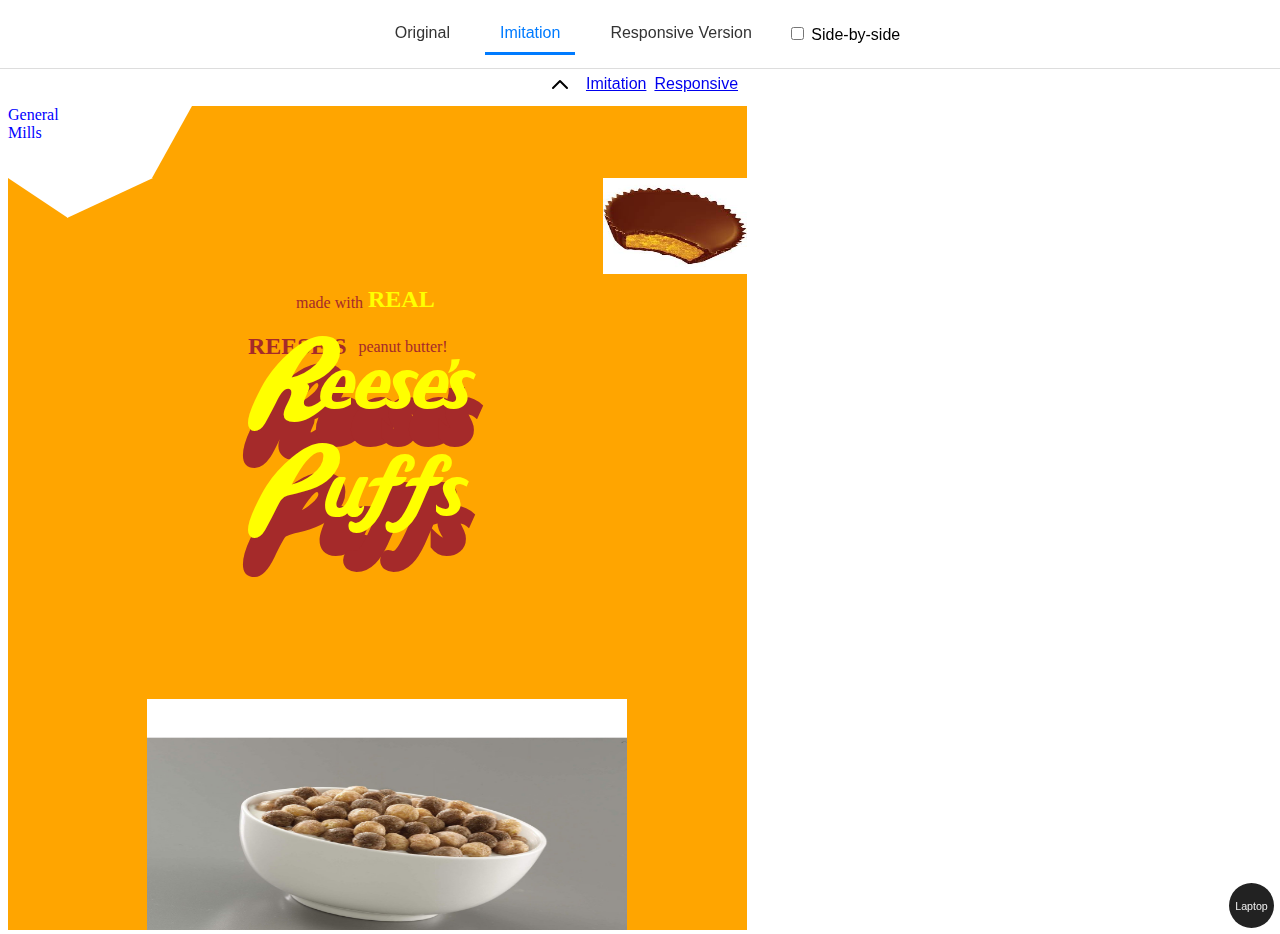
<file: index.html>
<!DOCTYPE html>
<!-- 

  THE ONLY THING YOU SHOULD HAVE TO CHANGE IN THIS
  FILE IS THE IMAGE NAME, WHICH IS SET TO 

  original.jpg

  IF YOUR FILE WITH AN IMAGE OF YOUR LAYOUT HAS A DIFFERENT
  NAME, CHANGE THE IMAGE TAG BELOW

  -->
<html>

<head>
  <meta charset="utf-8" />
  <meta name="viewport" content="width=device-width" />
  <title>Imitation Project</title>
  <link href="do_not_modify/style.css" rel="stylesheet" type="text/css" />
</head>

<body>
  <header>
    <nav>
      <a class="orig-link" href="#original">Original</a>
      <a href="#imitation" class="active">Imitation</a>
      <a href="#responsive" class="">Responsive Version</a>
      <label class="sbs-toggle">
        <input type="checkbox" id="sbs">
        Side-by-side
      </label>
    </nav>
    <div class="popout-bar">
      <button id="minimize"><svg xmlns="http://www.w3.org/2000/svg" width="24" height="24" fill="none"
          stroke="currentColor" stroke-width="2" stroke-linecap="round" stroke-linejoin="round"
          class="feather feather-arrow-up" viewBox="0 0 24 12">
          <polyline points="5 12 12 5 19 12"></polyline>
        </svg></button>
      <a href="imitation.html" class="popout-link">Imitation</a>
      <a href="responsive.html" class="popout-link">Responsive</a>
    </div>
  </header>
  <main>
    <div id="original" class="content">
      <div class="center">
        <!-- IMAGE TAG BELOW -->
        <!-- FIX SRC= AS NEEDED -->
        <figure>
          <img src="reeses.png" />
          <figcaption>
            Original Layout from [note where the layout came from here]
          </figcaption>
        </figure>
        <!-- END OF IMAGE TAG -->
        <!-- NOTHING ELSE TO EDIT HERE -->
      </div>
    </div>
    <div id="imitation" class="content">
      <iframe src="imitation.html"></iframe>
    </div>
    <div id="responsive" class="visible content">
      <iframe src="responsive.html"></iframe>
    </div>
  </main>

  <script src="do_not_modify/script.js"></script>
</body>

</html>
</file>
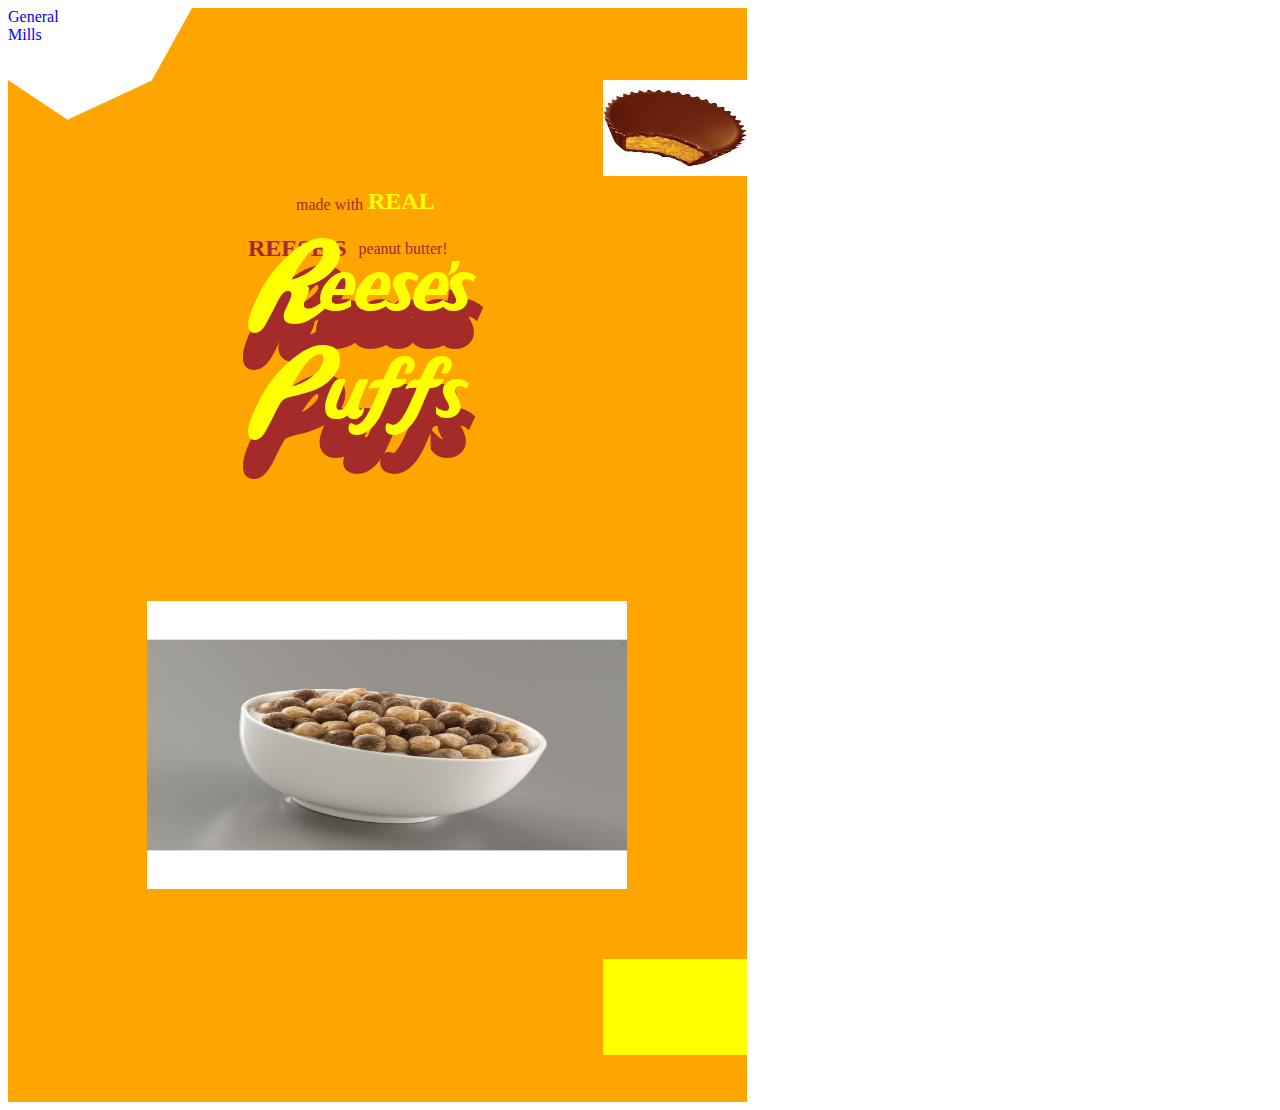
<file: imitation.html>
<!DOCTYPE html>
<html>

<head>
  <meta charset="utf-8" />
  <meta name="viewport" content="width=device-width" />
  <title>repl.it</title>
  <link rel="preconnect" href="https://fonts.googleapis.com" />
  <link rel="preconnect" href="https://fonts.gstatic.com" crossorigin />
  <link href="https://fonts.googleapis.com/css2?family=Work+Sans:wght@211;400;738;763&display=swap" rel="stylesheet" />
  <link href="imitation.css" rel="stylesheet" type="text/css" />
</head>

<body>
  <main>
    <div class="generalmills">
      General <br>
      Mills
    </div>
    <div class="angleone"></div>
    <div class="angletwo"></div>
    <div class="anglethree"></div>
    <img class="reeseone" src="reesesman.jpg">
    <p class="madewith">made with</p>
    <h2 class="real">REAL</h2>
    <h2 class="reeses">REESE'S</h2>
    <p class="peanutbutter">peanut butter!</p>
    <p class="reesespuffsone">Reese's<br> Puffs</p>
    <p class="reesespuffstwo">Reese's<br> Puffs</p>
    <img class="bowl" src="reesesbowl.jpeg">
    <div class="oz"></div>
  </main>
</body>

</html>
</file>
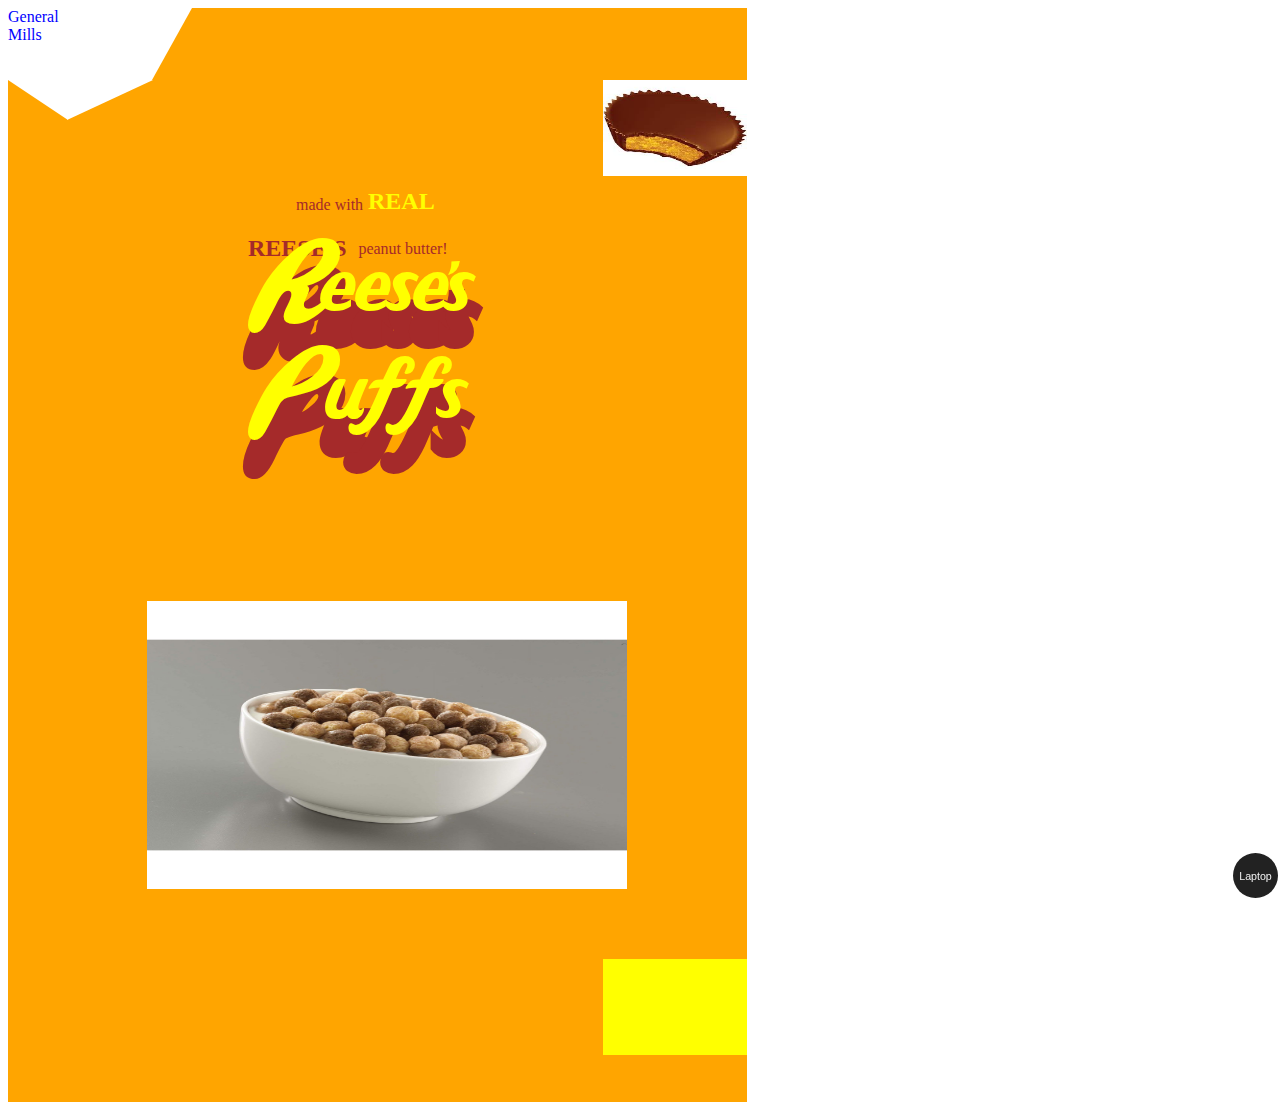
<file: responsive.html>
<!DOCTYPE html>
<html>

<head>
  <meta charset="utf-8" />
  <meta name="viewport" content="width=device-width" />
  <title>repl.it</title>
  <link rel="preconnect" href="https://fonts.googleapis.com" />
  <link rel="preconnect" href="https://fonts.gstatic.com" crossorigin />
  <link href="https://fonts.googleapis.com/css2?family=Work+Sans:wght@211;400;738;763&display=swap" rel="stylesheet" />
  <link href="responsive.css" rel="stylesheet" type="text/css" />
</head>

<body>
  <main>
    <div class="generalmills">
      General <br>
      Mills
    </div>
    <div class="angleone"></div>
    <div class="angletwo"></div>
    <div class="anglethree"></div>
    <img class="reeseone" src="reesesman.jpg">
    <p class="madewith">made with</p>
    <h2 class="real">REAL</h2>
    <h2 class="reeses">REESE'S</h2>
    <p class="peanutbutter">peanut butter!</p>
    <p class="reesespuffsone">Reese's<br> Puffs</p>
    <p class="reesespuffstwo">Reese's<br> Puffs</p>
    <img class="bowl" src="reesesbowl.jpeg">
    <div class="oz"></div>
  </main>
</body>

</html>
</file>
<file: do_not_modify/style.css>
/***
 This code runs the overview view in
 index.html.

 NOT INTENDED TO BE MODIFIED BY STUDENTS
 (though if you want to change colors or 
 fonts or something, feel free)
***/

html {
  font-family: Verdana, Geneva, Tahoma, sans-serif;
}

body {
  margin: 0;
  padding: 0;
}
main iframe {
  width: 100%;
  height: calc(100vh - 68px);
  border: none;
}

main {
  padding: 8px;
}

.sbs main > div {
  border: 1px inset;
}

nav {
  margin: auto;
  display: flex;
  padding: 10px;
  align-items: center;
  justify-content: center;
  border-bottom: 1px solid #ddd; /* Adds a bottom border for the tab container */
}

nav a {
  padding: 10px 15px;
  color: #333;
  text-decoration: none;
  border-bottom: 3px solid transparent; /* Transparent border initially */
  margin-right: 20px;
  font-size: 16px;
  transition: border-color 300ms, color 300ms;
}

nav a:hover {
  color: #007bff; /* Change color on hover */
}

nav a.active {
  border-bottom: 3px solid #007bff; /* Underline active tab */
  color: #007bff;
}

.center img {
  max-width: calc(min(100%, 100vh - 66px));
  max-height: calc(min(100%, 100vh - 66px));
}
.center {
  display: flex;
  align-items: center;
  justify-content: center;
  text-align: center;
  width: 100%;
  height: calc(100vh - 66px);
  box-sizing: border-box;
}
.content {
  opacity: 0;
  pointer-events: none;
}
.visible {
  display: block;
  opacity: 1;
  pointer-events: all;
  transition: opacity 500ms;
}
main {
  position: relative;
}
main div {
  position: absolute;
  top: 0;
  left: 0;
  width: calc(100% - 4px);
  height: calc(100vh - 66px);
}

/* Side-by-side code */

.sbs main {
  display: flex;
  gap: 10px;
}
/* Get rid of absolute positioning we used for cross-fade */
.sbs div {
  position: initial;
  box-sizing: border-box;
}
/* Just toggle display : block to display: none
Old-school style... */
.sbs .content {
  display: none;
}
.sbs .visible {
  display: block;
}
/* ALWAYS show the original */
.sbs #original {
  display: block;
  opacity: 1;
}
.orig-link {
  transition: opacity 300ms;
}
/* Don't show the original tab */
.sbs .orig-link {
  opacity: 0;
}
.sbs-toggle {
  transition: opacity 300ms;
}
.original .sbs-toggle {
  opacity: 0;
}

/* Popout link code */
header {
  position: sticky;
  top: 0;
}
.popout-bar {
  opacity: 0;
  transition: opacity 300ms;
}
header:hover .popout-bar {
  opacity: 1;
}
.popout-bar {
  display: flex;
  margin: auto;
  align-items: center;
  justify-content: center;
  gap: 8px;
}
#minimize {
  transition: transform 300ms;
  background: transparent;
  border: none;
}
header.minimized #minimize {
  transform: rotate(180deg);
}
header {
  transition: transform 300ms;
}
header nav {
  height: 48px;
}
.minimized {
  transform: translateY(-48px);
}
</file>
<file: imitation.css>
@font-face {
  font-family: REESES;
  src: url(WildRide.ttf);
}
@font-face{
  font-family: REESES2;
  src: url(WildRideBackfill.ttf);
}
main{
  height: 11.4in;
  width: 7.7in;
  background-color: orange;
}
div.generalmills{
  color: blue;
  background-color: white;
  height: .75in;
  width: 1.5in;
}
div.angleone{
  width: 0px;
  background-color: black;
  border-right: 30px solid white;
  border-top: 20px solid white;
  border-left: 30px solid orange;
  border-bottom: 20px solid orange;
}
div.angletwo{
  width: 0px;
  background-color: black;
  border-right: 43px solid orange;
  border-top: 20px solid white;
  border-left: 43px solid white;
  border-bottom: 20px solid orange;
  margin-left: 59px;
  margin-top: -40px;
}
div.anglethree{
  background-color: black;
  width: 0px;
  border-right: 20px solid orange;
  border-top: .375in solid white;
  border-left: 20px solid white;
  border-bottom: .375in solid orange;
  margin-top: -112px;
  margin-left:1.5in;
}
img.reeseone{
  width: 1.5in;
  height: 1in;
  margin-left: 6.2in;
}
p.madewith{
  color: brown;
  margin-left: 3in;
}
h2.real{
  color: yellow;
  margin-left: 3.75in;
  margin-top: -42px;
}
h2.reeses{
  color: brown;
  margin-left: 2.5in;
}
p.peanutbutter{
  color: brown;
  margin-left: 3.65in;
  margin-top: -42px;
}
p.reesespuffsone{
  font-family: REESES2;
  font-size: 150px;
  color: brown;
  margin-top: -5px;
  margin-left: 2.5in;
}
p.reesespuffstwo{
  font-family: REESES;
  font-size: 150px;
  color: yellow;
  margin-top: -400px;
  margin-left: 2.5in;
}
img.bowl{
  height: 3in;
  width: 5in;
  margin-left: 1.45in;
}
div.oz{
  background-color: yellow;
  color: brown;
  height: 1in;
  width: 1.5in;
  margin-left: 6.2in;
  margin-top: 66px;
}
</file>
<file: responsive.css>
/* Code for all screen sizes */

/* BEGIN MOBILE RULES */
@media only screen and (max-width: 768px) {
  /* Code for mobile phones only: */
main {
   height: 5.7in;
    width: 3.85in;
}
  div.generalmills {
    width: .75in;
    height: .375in;
  }
  div.angleone {
  border-right: 15px solid white;
  border-top: 10px solid white;
  border-left: 15px solid orange;
  border-bottom: 10px solid orange;
  }
  div.angletwo {
  background-color: black;
  border-right: 22px solid orange;
  border-top: 10px solid white;
  border-left: 22px solid white;
  border-bottom: 10px solid orange;
  margin-left: 28.5px;
  margin-top: -19px;
  }
  div.anglethree {
  border-right: 12px solid orange;
  border-top: .19255in solid white;
  border-left: 12px solid white;
  border-bottom: .19255in solid orange;
  margin-top: -55.5px;
  margin-left:.75in;
  }
  img.reeseone{
  width: .75in;
  height: .5in;
  margin-left: 3.1in;
  }
  p.madewith{
  font-size: smaller;
  color: brown;
  margin-left: 1.5in;
}
h2.real{
  color: yellow;
  margin-left: 2.1in;
  margin-top: -31px;
  font-size: medium;
}
h2.reeses{
  color: brown;
  margin-left: 1.4in;
  font-size: medium;
}
p.peanutbutter{
  color: brown;
  margin-left: 2.15in;
  margin-top: -30px;
  font-size: smaller;
}
p.reesespuffsone{
  font-family: REESES2;
  font-size: 90px;
  color: brown;
  margin-top: -5px;
  margin-left: 1.4in;
}
p.reesespuffstwo{
  font-family: REESES;
  font-size: 90px;
  color: yellow;
  margin-top: -240px;
  margin-left: 1.4in;
}
img.bowl{
  background-color: brown;
  height: 1.5in;
  width: 2.5in;
  margin-left: .67in;
  margin-top: -80px;
}
div.oz{
  background-color: yellow;
  color: brown;
  height: .5in;
  width: .75in;
  margin-left: 3.1in;
  margin-top: 48px;
}
  /* Mobile label */
  main::before {
    content: "Mobile";
   
  }

  /* End mobile label */
}

/* BEGIN MEDIUM WIDTH RULES */
@media only screen and (min-width: 769px) and (max-width: 1399px) {
  /* Code for medium width and bigger : */
main {
  height: 11.4in;
  width: 7.7in;
}
div.generalmills {
  height: .75in;
  width: 1.5in;
}
div.angleone {
  border-right: 30px solid white;
  border-top: 20px solid white;
  border-left: 30px solid orange;
  border-bottom: 20px solid orange;
}
div.angletwo {
  background-color: black;
  border-right: 43px solid orange;
  border-top: 20px solid white;
  border-left: 43px solid white;
  border-bottom: 20px solid orange;
  margin-left: 59px;
  margin-top: -40px;
}
div.anglethree {
  border-right: 20px solid orange;
  border-top: .375in solid white;
  border-left: 20px solid white;
  border-bottom: .375in solid orange;
  margin-top: -112px;
  margin-left:1.5in;
}
  img.reeseone{
  width: 1.5in;
  height: 1in;
  margin-left: 6.2in;
}
p.madewith{
  color: brown;
  margin-left: 3in;
}
h2.real{
  color: yellow;
  margin-left: 3.75in;
  margin-top: -42px;
}
h2.reeses{
  color: brown;
  margin-left: 2.5in;
}
p.peanutbutter{
  color: brown;
  margin-left: 3.65in;
  margin-top: -42px;
}
p.reesespuffsone{
  font-family: REESES2;
  font-size: 150px;
  color: brown;
  margin-top: -5px;
  margin-left: 2.5in;
}
p.reesespuffstwo{
  font-family: REESES;
  font-size: 150px;
  color: yellow;
  margin-top: -400px;
  margin-left: 2.5in;
}
img.bowl{
  background-color: brown;
  height: 3in;
  width: 5in;
  margin-left: 1.45in;
}
div.oz{
  background-color: yellow;
  color: brown;
  height: 1in;
  width: 1.5in;
  margin-left: 6.2in;
  margin-top: 66px;
}
  /* Laptop label */
  main::before {
    content: "Laptop";
  }
  /* End laptop label */
}

/* BEGIN WIDE SCREEN RULES */
@media only screen and (min-width: 1400px) {
  /* Code for wide screen only */
main {
  height: 11.4in;
  width: 7.7in;
}
div.generalmills {
  height: .75in;
  width: 1.5in;
}
div.angleone {
  border-right: 30px solid white;
  border-top: 20px solid white;
  border-left: 30px solid orange;
  border-bottom: 20px solid orange;
}
div.angletwo {
  background-color: black;
  border-right: 43px solid orange;
  border-top: 20px solid white;
  border-left: 43px solid white;
  border-bottom: 20px solid orange;
  margin-left: 59px;
  margin-top: -40px;
}
div.anglethree {
  border-right: 20px solid orange;
  border-top: .375in solid white;
  border-left: 20px solid white;
  border-bottom: .375in solid orange;
  margin-top: -112px;
  margin-left:1.5in;
}
  img.reeseone{
  width: 1.5in;
  height: 1in;
  margin-left: 6.2in;
}
p.madewith{
  color: brown;
  margin-left: 3in;
}
h2.real{
  color: yellow;
  margin-left: 3.75in;
  margin-top: -42px;
}
h2.reeses{
  color: brown;
  margin-left: 2.5in;
}
p.peanutbutter{
  color: brown;
  margin-left: 3.65in;
  margin-top: -42px;
}
p.reesespuffsone{
  font-family: REESES2;
  font-size: 150px;
  color: brown;
  margin-top: -5px;
  margin-left: 2.5in;
}
p.reesespuffstwo{
  font-family: REESES;
  font-size: 150px;
  color: yellow;
  margin-top: -400px;
  margin-left: 2.5in;
}
img.bowl{
  background-color: brown;
  height: 3in;
  width: 5in;
  margin-left: 1.45in;
}
div.oz{
  background-color: yellow;
  color: brown;
  height: 1in;
  width: 1.5in;
  margin-left: 6.2in;
  margin-top: 66px;
}
  /* Widescreen label */
  main::before {
    content: "Wide";
  }
  /* End widescreen label */
}

/* BACK TO CODE FOR ALL SIZES */

/* Code to insert circular label label to show how responsive code is working on lower right */
main::before {
  position: fixed;
  bottom: 2px;
  right: 2px;
  color: #efefef;
  background: #222;
  border-radius: 50%;
  width: 45px;
  height: 45px;
  font-family: Helvetica, sans-serif;
  font-size: 8pt;
  display: flex;
  align-items: center;
  justify-content: center;
}
@font-face {
  font-family: REESES;
  src: url(WildRide.ttf);
}
@font-face{
  font-family: REESES2;
  src: url(WildRideBackfill.ttf);
}
main{
  background-color: orange;
}
div.generalmills{
  color: blue;
  background-color: white;
}
div.angleone{
  width: 0px;
  background-color: black;
}
div.angletwo{
  width: 0px;
}
div.anglethree{
  background-color: black;
  width: 0px;
}

p.madewith{
  color: brown;
}
h2.real{
  color: yellow;

}
h2.reeses{
  color: brown;
}
p.peanutbutter{
  color: brown;

}
</file>
